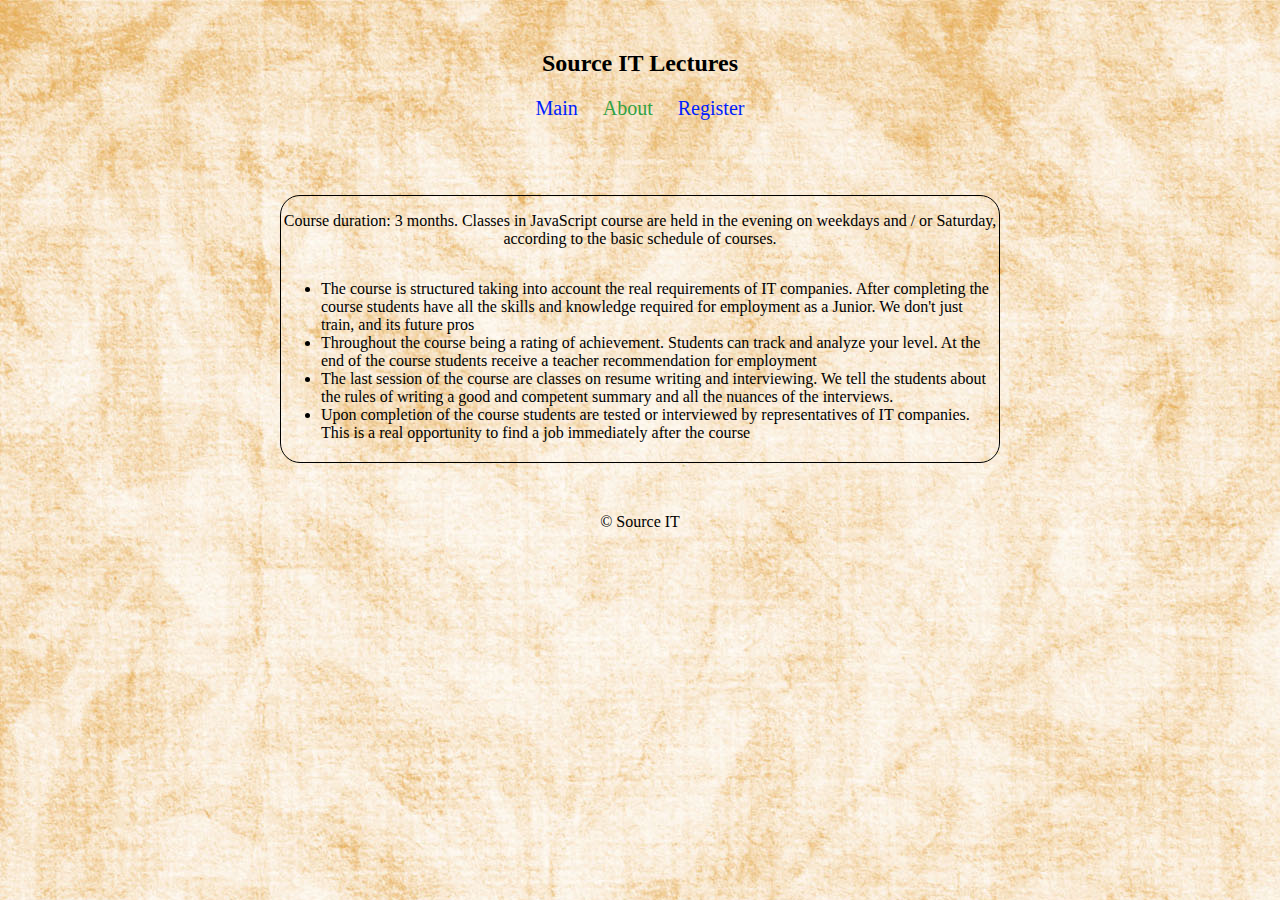
<file: about.html>
<!Doctype html>
<html>
	<head>
		<title>About</title>
		<link href="css/style.css" rel="stylesheet">
	</head>
	<body>
		<div style="width: 720px; margin: 0 auto;">
			<header style="text-align: center;">
				<h2>Source IT Lectures</h2>
				
				<nav style="color: #dcdcdc; font-size: 20px; text-decoration: none;">
					<a href="index.html">Main</a>
					<a class="active" href="about.html">About</a>
					<a href="register.html">Register</a>
					<!--a href="participants.html">Participants</a-->
				</nav>

			</header>

			<section class="about_page" style="text-align: center;">
				<p title="about cources">
					Course duration: 3 months. Classes in JavaScript course are held in the evening on weekdays and / or Saturday, according to the basic schedule of courses.
				</p>
				<ul style="display: inline-block; text-align: left;">
					<li style="float: left;">The course is structured taking into account the real requirements of IT companies. After completing the course students have all the skills and knowledge required for employment as a Junior. We don't just train, and its future pros</li>
					<li style="float: left; text-align: left;">Throughout the course being a rating of achievement. Students can track and analyze your level. At the end of the course students receive a teacher recommendation for employment</li>
					<li style="float: left; text-align: left;">The last session of the course are classes on resume writing and interviewing. We tell the students about the rules of writing a good and competent summary and all the nuances of the interviews.</li>
					<li style="float: left; text-align: left;">Upon completion of the course students are tested or interviewed by representatives of IT companies. This is a real opportunity to find a job immediately after the course</li>
				</ul>
			</section>
			<footer style="text-align: center;">
				<span>&copy; Source IT</span>
			</footer>
	</body>
</html>
</file>
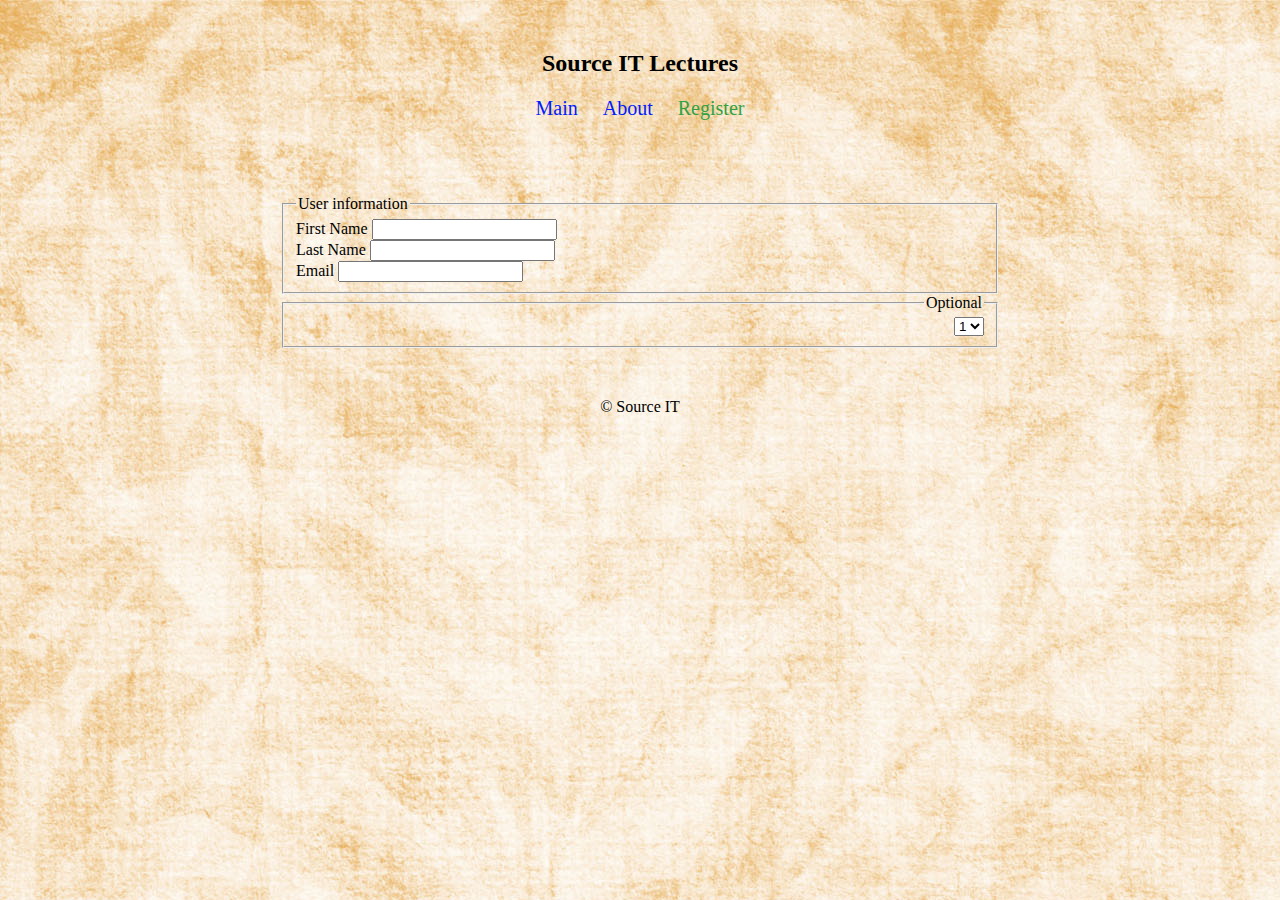
<file: register.html>
<!Doctype html>
<html>
	<head>
		<title>Registration</title>
		<link href="css/style.css" rel="stylesheet">
	</head>
	<body>
		<div style="width: 720px; margin: 0 auto;">
			<header style="text-align: center;">
				<h2>Source IT Lectures</h2>
				
				<nav style="color: #dcdcdc; font-size: 20px; text-decoration: none;">
					<a href="index.html">Main</a>
					<a href="about.html">About</a>
					<a class="active" href="register.html">Register</a>
					<!--a href="participants.html">Participants</a-->
				</nav>

			</header>

			<section style="text-align: center;">
				<form action="/register">
					<fieldset style="text-align: left;"> 
						<legend>User information</legend>
						First Name
						<input maxlength="7" type="text" name="firstName"/><br>
						Last Name
						<input maxlength="7" type="text" name="lastName"/><br>
						Email
						<input type="email" name="email"/><br>
					</fieldset>
					<fieldset style=" text-align: right;">
						<legend>Optional</legend>
						<select>
							<option value="1">1</option>
							<option value="2">2</option>
						</select>
					</fieldset>
					
					
					
				</form>
			</section>
			<footer style="text-align: center;">
				<span>&copy; Source IT</span>
			</footer>		
	</body>
</html>
</file>
<file: css/style.css>
body {
	background: url(../img/fon.jpg);
	font-family: cursive;
}
header {
	margin-top: 50px;
	margin-bottom: 25px;
}
header nav a {
	text-decoration: none;
	color: #001DFF;
	transition: 0.5s;
	padding: 0 10px;
}
header nav a:hover {
	color: red;
}
section {
	margin-top: 75px;
	margin-bottom: 50px;
}
section div a img {
	transition: 0.25s;
}
section div a img:hover {
	transform: rotate(7deg);
}
.about_page {
	border: 1px solid #000;
    border-radius: 20px;
}
.active {
	color: #30A244;
}
</file>
